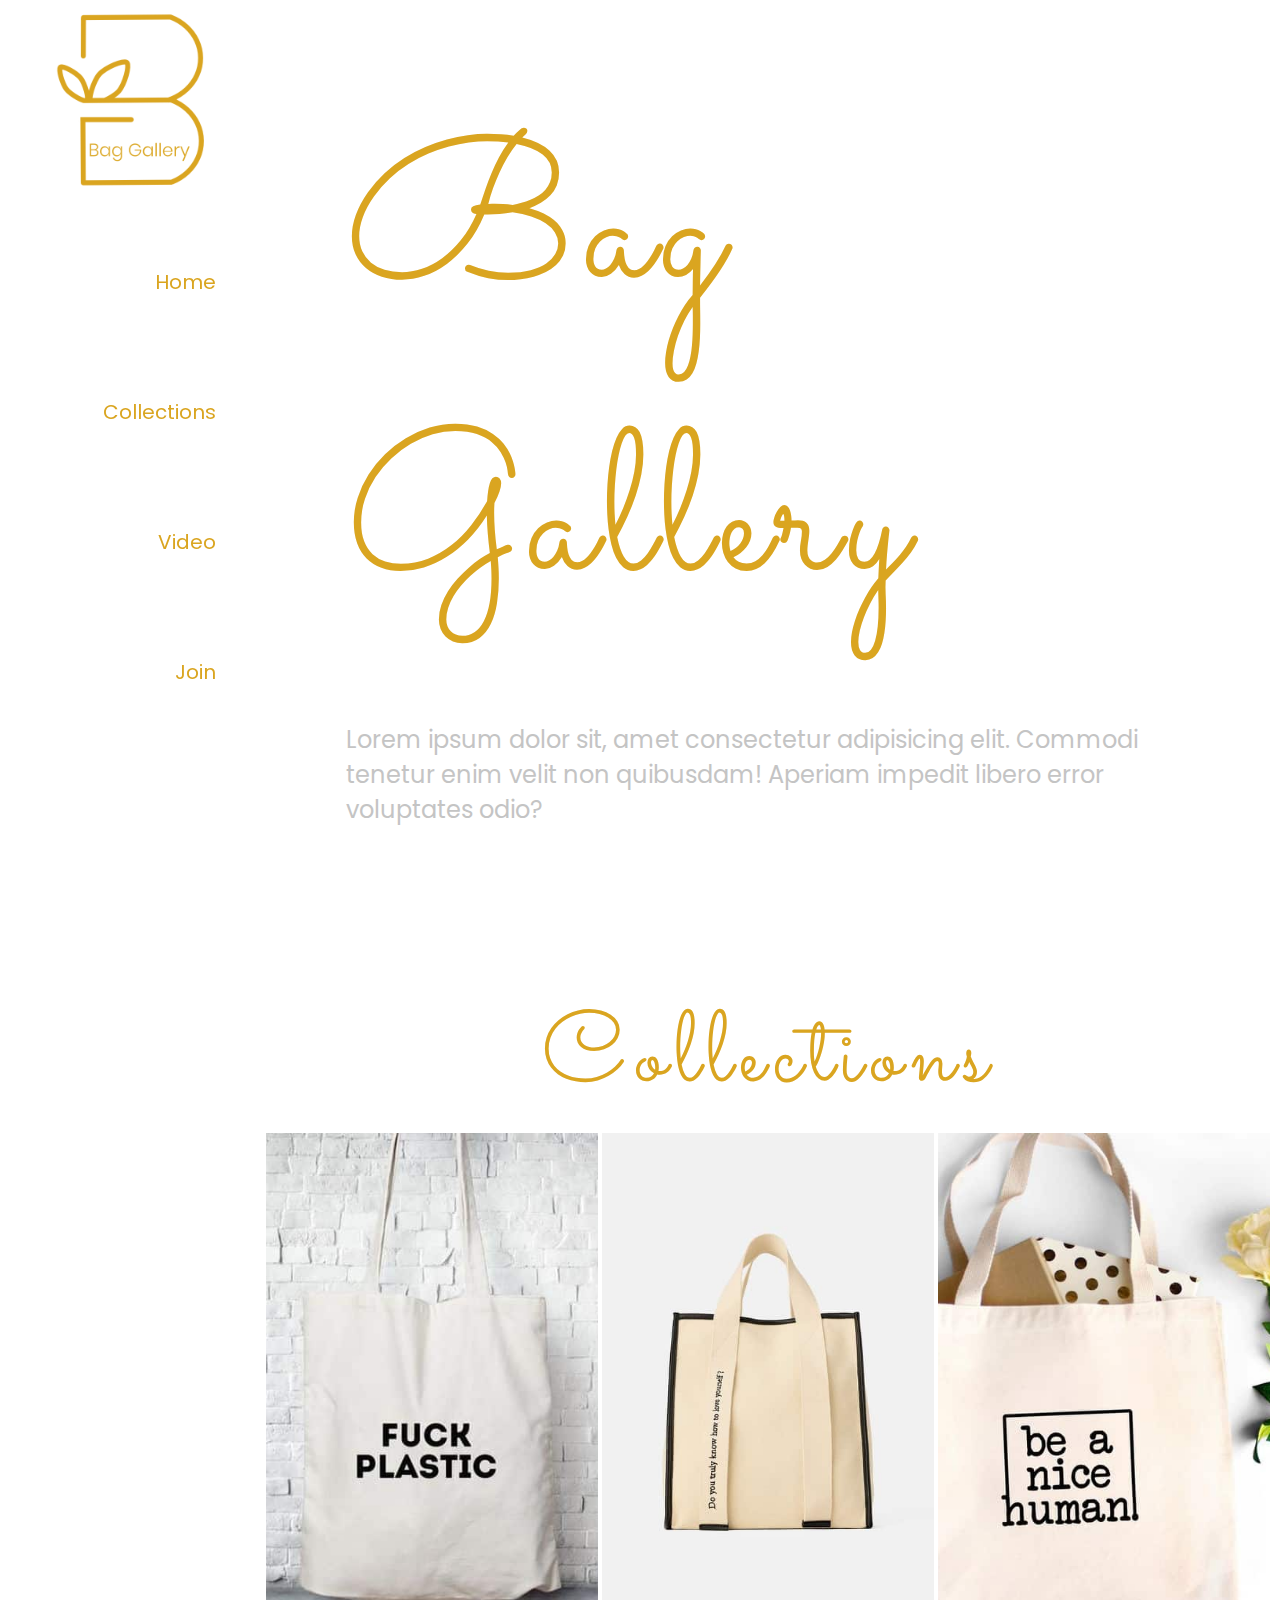
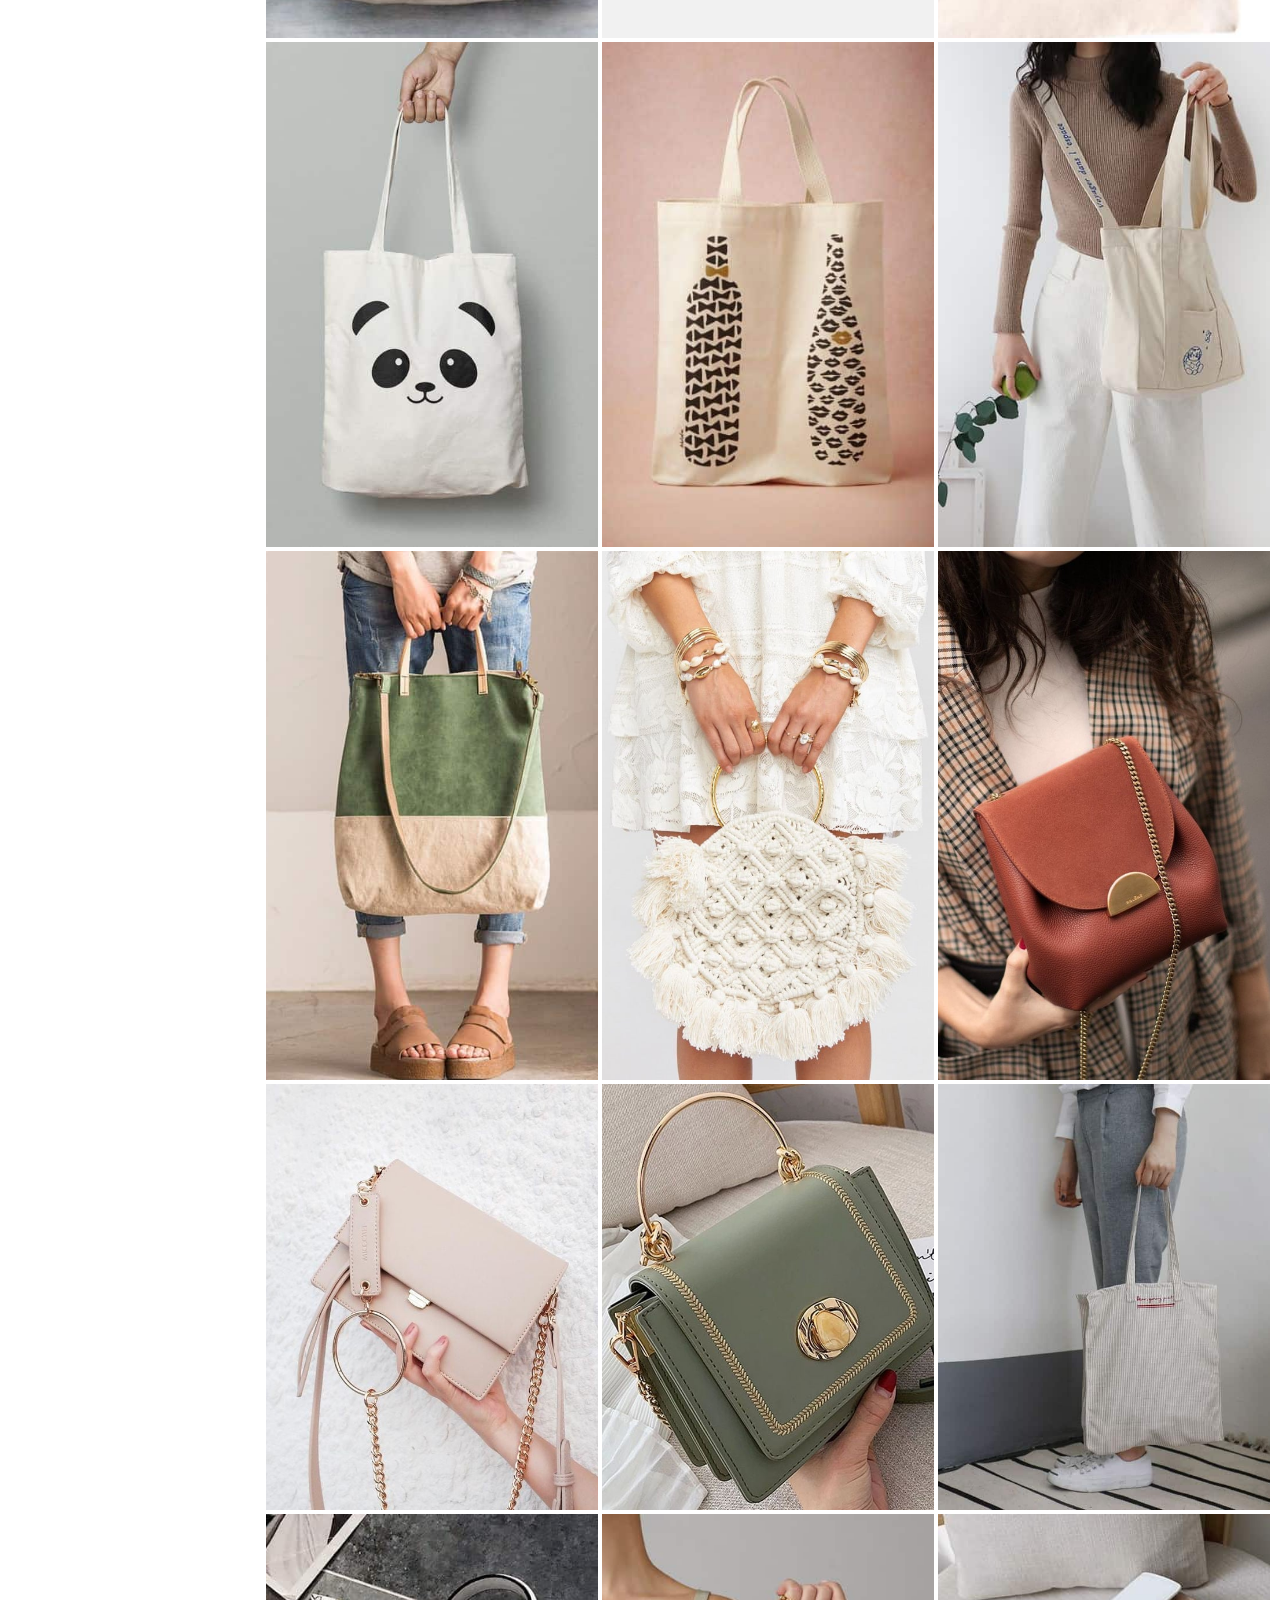
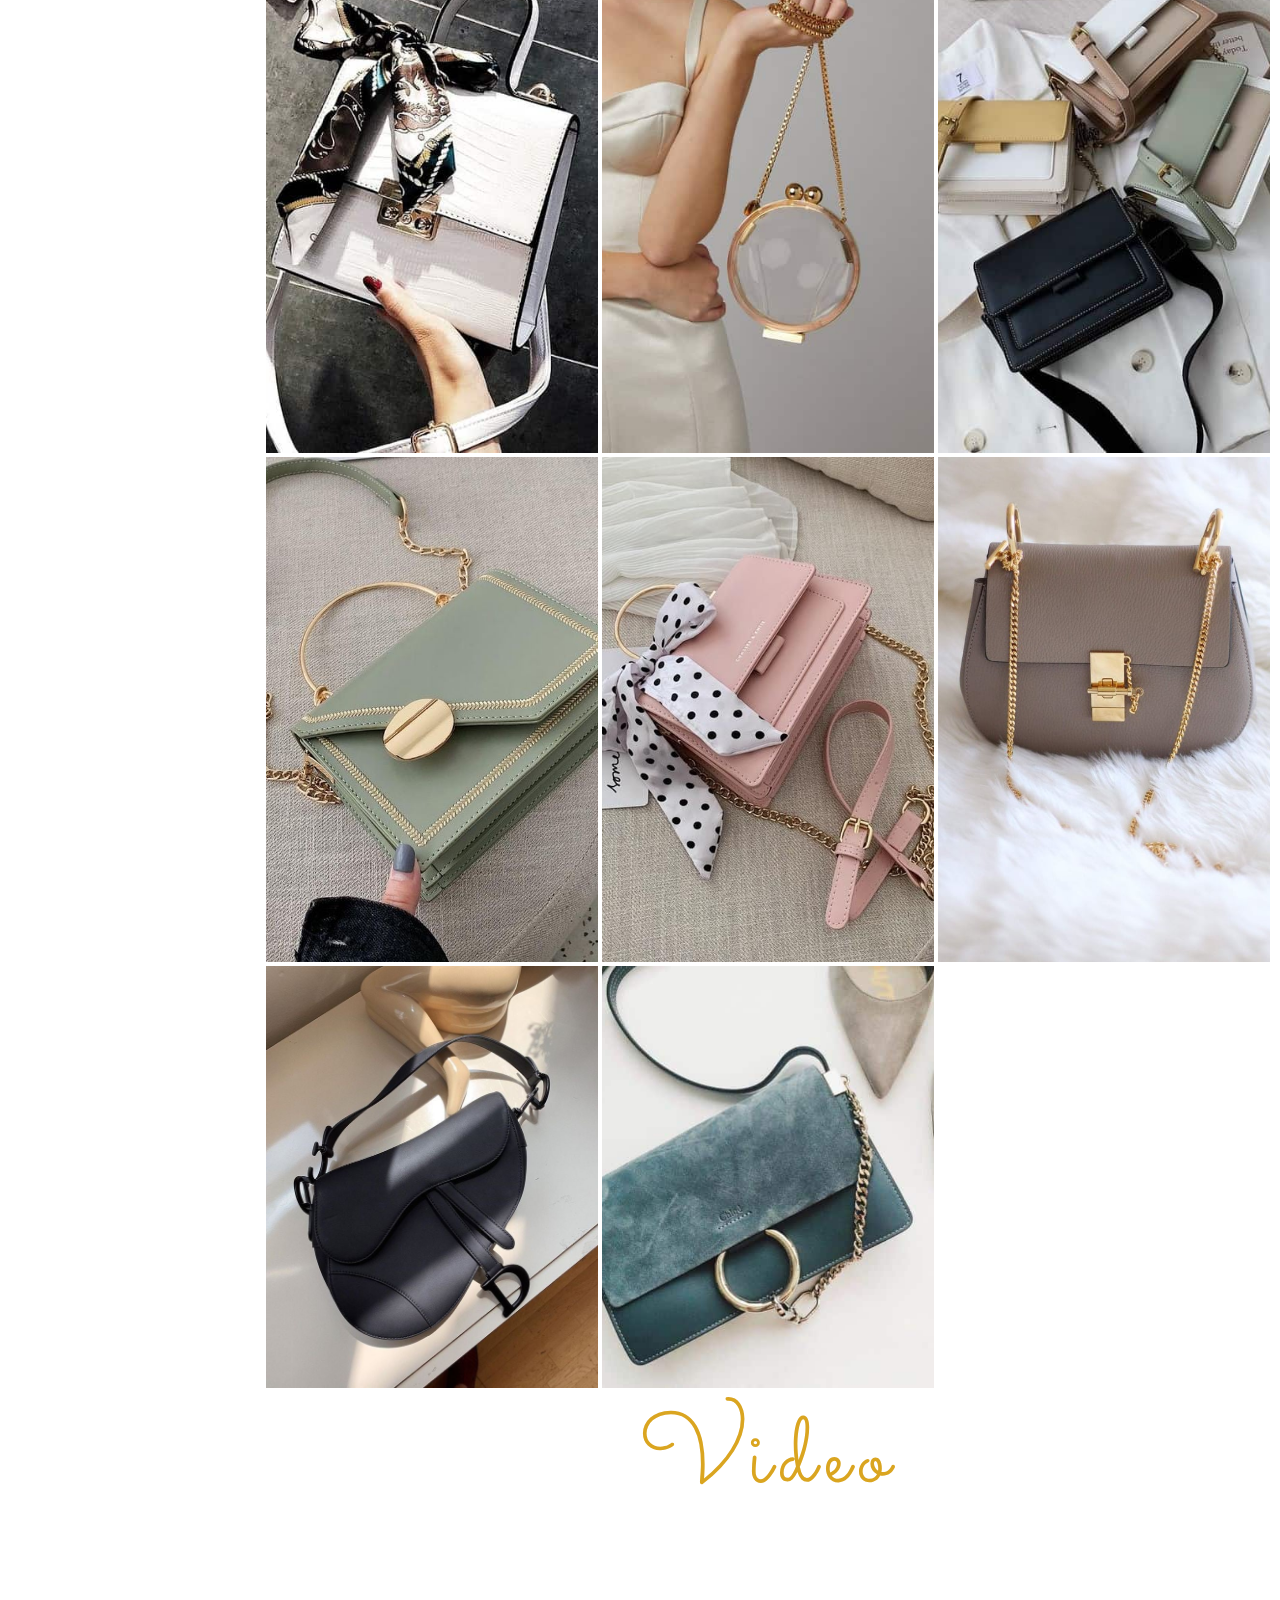
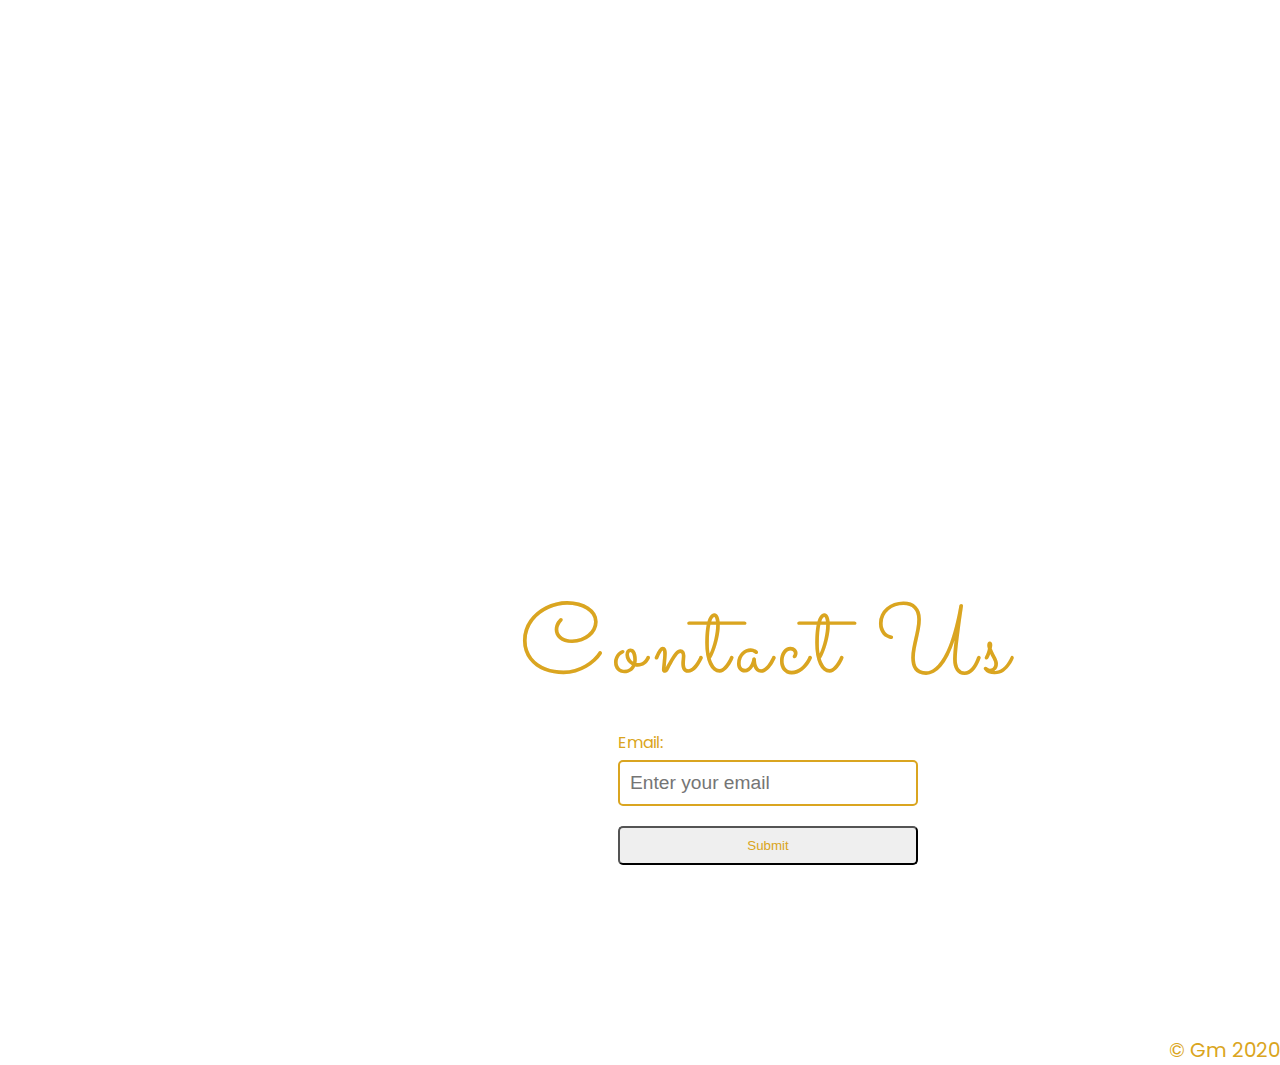
<file: index.html>
<!DOCTYPE html>
<html lang="en">
<head>
    <meta charset="UTF-8">
    <meta name="viewport" content="width=device-width, initial-scale=1.0">
    <link rel="stylesheet" href="style.css">
    <title>Product Landing Page</title>
</head>
<body id="body">
    <header id="header">
        <nav id="nav-bar">
          <div class="logo">
        		<img src="images/logo1.png" alt="" id="header-img">
            </div>
        	<div class="navigation">


		          <a href="#body" class="nav-link">Home</a>
		          <a href="#collections" class="nav-link">Collections</a>
		          <a href="#video-section" class="nav-link">Video</a>
		          <a href="#contact" class="nav-link">Join</a>	
        	</div>
        </nav>

        <main>
          <div class="content">
            <section id="home">
              <h1>Bag Gallery</h1>
              <p>Lorem ipsum dolor sit, amet consectetur adipisicing elit. Commodi tenetur enim velit non quibusdam! Aperiam impedit libero error voluptates odio?</p>
              <!-- <img src="/images/logo2.png" alt="Logo Here" id="img-header"> -->
            </section>
            <section id="collections">
              <h2>Collections</h2>
              <div class="mosaic">
                <div class="mosaic-items"><img src="./images/bag1.jpg" alt=""></div>
                <div class="mosaic-items"><img src="./images/bag2.jpg" alt=""></div>
                <div class="mosaic-items"><img src="./images/bag3.jpg" alt=""></div>
                <div class="mosaic-items"><img src="./images/bag4.jpg" alt=""></div>
                <div class="mosaic-items"><img src="./images/bag5.jpg" alt=""></div>
                <div class="mosaic-items"><img src="./images/bagmodel1.jpg" alt=""></div>
                <div class="mosaic-items"><img src="./images/bagmodel2.jpg" alt=""></div>
                <div class="mosaic-items"><img src="./images/bagmodel3.jpg" alt=""></div>
                <div class="mosaic-items"><img src="./images/bagmodel4.jpg" alt=""></div>
                <div class="mosaic-items"><img src="./images/bagmodel5.jpg" alt=""></div>
                <div class="mosaic-items"><img src="./images/bagmodel6.jpg" alt=""></div>
                <div class="mosaic-items"><img src="./images/bagmodel7.jpg" alt=""></div>
                <div class="mosaic-items"><img src="./images/bagmodel8.jpg" alt=""></div>
                <div class="mosaic-items"><img src="./images/bagmodel9.jpg" alt=""></div>
                <div class="mosaic-items"><img src="./images/bagmodel10.jpg" alt=""></div>
                <div class="mosaic-items"><img src="./images/handbag1.jpg" alt=""></div>
                <div class="mosaic-items"><img src="./images/handbag2.jpg" alt=""></div>
                <div class="mosaic-items"><img src="./images/handbag3.jpg" alt=""></div>
                <div class="mosaic-items"><img src="./images/handbag4.jpg" alt=""></div>
                <div class="mosaic-items"><img src="./images/handbag5.jpg" alt=""></div>
              </div>
            </section>

            <h2>Video</h2>
            <section id="video-section">
                
                <iframe id="video" src="https://www.youtube.com/embed/VGqZMqMGjgA" frameborder="0" allow="accelerometer; autoplay; encrypted-media; gyroscope; picture-in-picture" allowfullscreen></iframe>

            </section>
             <section id="contact">
              <h2>Contact Us</h2>
              <form action="https://www.freecodecamp.com/email-submit" id="form">
                <div class="form-items">
                  <label for="email" id="email-label">Email:</label>
                  <input type="email" id="email" name="email" placeholder="Enter your email" required>
                  <input type="submit" id="submit" value="Submit" />
                </div>
              </form>
            </section>
          </div>
        </main>

    </header>

    <footer>
    &copy Gm 2020
    </footer>
</body>
</html>

<script src="https://cdn.freecodecamp.org/testable-projects-fcc/v1/bundle.js"></script>
</file>
<file: style.css>
@import url('https://fonts.googleapis.com/css2?family=Poppins:wght@300;400&display=swap');
@import url('https://fonts.googleapis.com/css2?family=Sacramento&display=swap');

* {
    box-sizing: border-box;
    padding: 0;
    margin: 0;
    text-decoration: none;
    list-style: none;
}
html {
  scroll-behavior: smooth;
}
body {
    font-family: 'Poppins', sans-serif;
    /* text-align: center; */

}

h1 {
    font-weight: 400;
    font-family: 'Sacramento', cursive;
    font-size:  200px;
    letter-spacing: 0.5rem;
    color:#DAA520;
}
h2 {
  font-weight: 400;
  font-family: 'Sacramento', cursive;
  font-size:  100px;
  letter-spacing: 0.5rem;
  color:#DAA520;
  text-align: center;
}

p{
  color: #c4c4c4;
  font-size: 1.5rem;
  margin-top: 2em;
}
header {
  display: grid;
  grid-template-columns: 20vw auto;
  
}


nav {
  background-color: rgba(255, 255, 255, 0.8);
  width: 20vw;
  position: fixed;
  height: 100%;
  grid-area: header;
}

.nav-link {
  color: #DAA520;
  font-size: 1.25rem;
  transition: all 0.8s;
}

.nav-link:hover {
  background: rgb(151, 117, 29);
  color: #fff;
  margin-left: 1em;
  transition: 0.8s;
}

.nav-link:focus {
  background: rgb(151, 117, 29);
  color: #fff;
  margin-left: 1em;
}
main {
  background-color: rgba(255, 255, 255, 0.8);
  padding: 10px;
  grid-column-start: 2;
  overflow: auto;
  grid-area: content;
}

/* Start of Sections */
  #home {
    padding: 5em;
    margin-bottom: 5em;
  }
  #collections {
    
    
  }
  
  #video-section {
    position: relative;
    overflow: hidden;
    padding-top: 56.25%;
   
  }

  #video {
    position: absolute;
    top: 0;
    left:0;
    width: 100%;
    height:100%;
  }


  
  #contact {
    padding: 5em;
    margin-bottom: 5em;
  }


  /* End of Sections */
  /* Contact Form */
  form {
    display: flex;
    justify-content: center;
  }
.form-items {
  display:flex;
  flex-direction: column;
  justify-content: center;

}
label {
  text-align: left;
  padding: 5px 0;
  color: #DAA520;
}

input[type="email"]{
  width: 300px;
  padding: 10px;
  border-radius: 5px;
  border: 2px solid #DAA520;
  font-size: 1.2rem;
  
  
}


.form-items #submit {
  border-radius: 5px;
  margin: 20px 0 0 0;
  padding: 10px;
  width: 300px;
  color: #DAA520;
}

#submit:hover {
  background: #DAA520;
  color: #fff;
}

/* end of contact form */

/* Content and Navigation classes */

.content {
  display: flex;
  flex-direction: column;
  align-content: center;
}

.navigation {
  display: flex;
  flex-direction: column;
  
}

.navigation a {
  position: relative;
  padding: 2em;
  margin-top: 1em;
  text-align: right;
}
/* End of classes */


/* Image/Logo  */
#header-img {
  max-width: 200px;
  max-height: 200px;
}

.logo {
  text-align:center;
}
/* End of image/logo */

footer {
  color: #DAA520;
  text-align: right;
  font-size: 1.25rem;
}


/* Mosaic Effect collections */

.mosaic{
    display: grid;
    grid-template-columns: repeat(auto-fit, minmax(250px,1fr));
    grid-gap: 0.25rem;
    grid-auto-flow: dense;
}

.mosaic-items img{
    width: 100%;
    height: 100%;
    object-fit: cover;
    transition: all 1s ease-in-out;
}

.mosaic-items img:hover {
  transform: scale(1.1);
}

/* End of mosaic */

/* Media Queries */
@media(max-width: 900px) {
  header {
    display: flex;
    /* flex-direction: column; */
  }
 nav {
   display: flex;
   flex-direction: row;
   background: #FFF;
   height: inherit;
   width: 100%;
   z-index: 1;
   justify-content: space-between;
   
 }

 .navigation {

   display: flex;
   flex-direction: row;
   justify-content: center;
 }

 .nav-link {
  color: #DAA520;
 }
 #header-img {
   width: 100px;
   height: 100px;
 }

 main {
   background: red;
   position: absolute;
   top: 7em;
   left: 1em;
   right: 1em;
 }


}





@media(max-width: 455px) {

  header {
   
  }
nav {
  background-color: black;
   display: flex;
   flex-direction: column;
   justify-content: center;
   align-items: center;
   align-content: center;
   height: 200px;


}
  .navigation {
    text-align: center;
    display: flex;
    flex-direction: row;
    height: inherit;
   
  }

  main {
    display: flex;
    flex-direction: column;
    justify-content: space-evenly;
    top: 14em;


 
  }

  .content {
   display: flex;
   flex-direction: column;
  }   

}


/*Mosaic Effect queries*/
@media screen and (max-width: 650px){
    .mosaic{
        display: block;
    }
    .mosaic-items{
        margin-bottom: 1rem;
    }
}

/* End of Queries */
</file>
